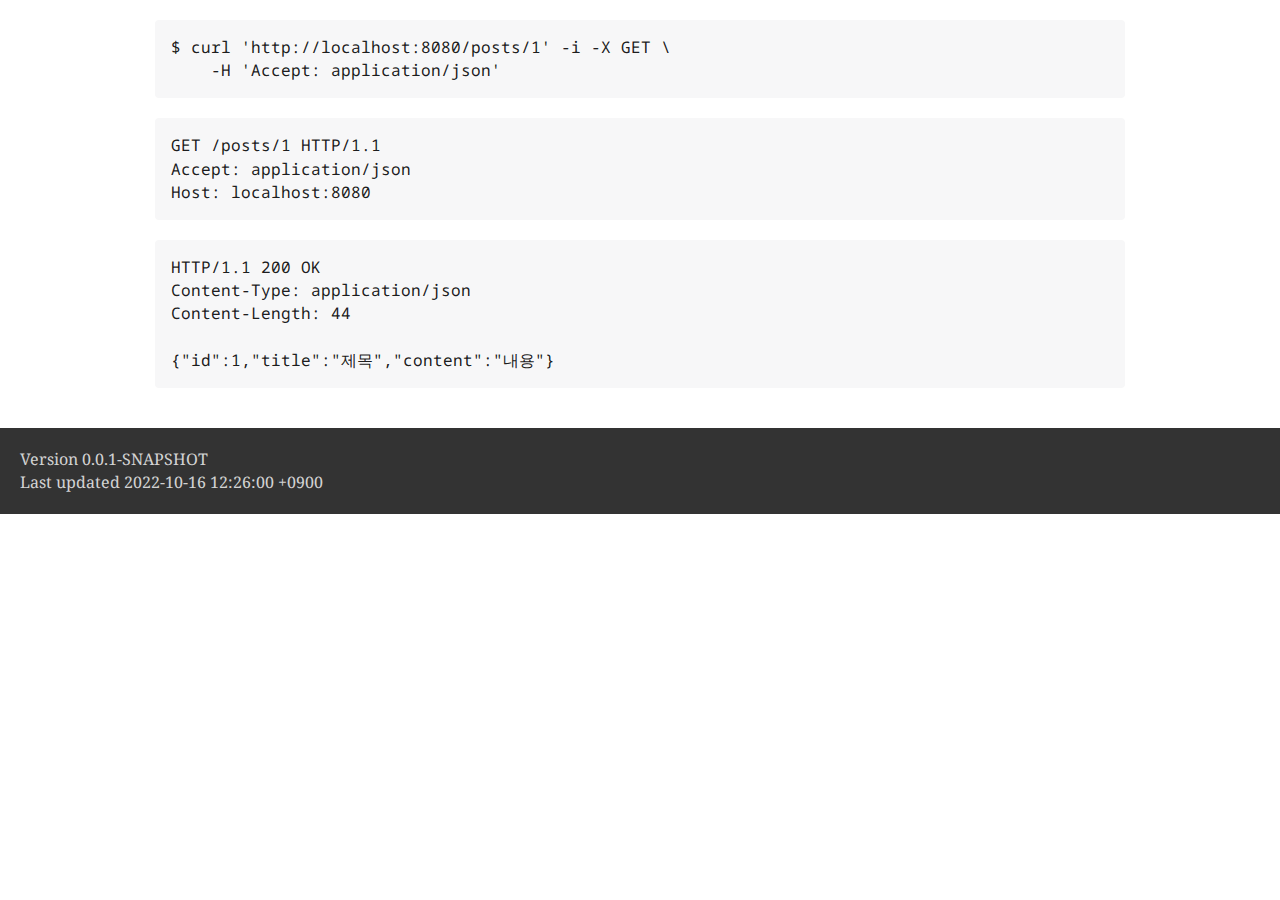
<file: static/docs/index.html>
<!DOCTYPE html>
<html lang="en">
<head>
<meta charset="UTF-8">
<meta http-equiv="X-UA-Compatible" content="IE=edge">
<meta name="viewport" content="width=device-width, initial-scale=1.0">
<meta name="generator" content="Asciidoctor 2.0.10">
<title>Untitled</title>
<link rel="stylesheet" href="https://fonts.googleapis.com/css?family=Open+Sans:300,300italic,400,400italic,600,600italic%7CNoto+Serif:400,400italic,700,700italic%7CDroid+Sans+Mono:400,700">
<style>
/* Asciidoctor default stylesheet | MIT License | https://asciidoctor.org */
/* Uncomment @import statement to use as custom stylesheet */
/*@import "https://fonts.googleapis.com/css?family=Open+Sans:300,300italic,400,400italic,600,600italic%7CNoto+Serif:400,400italic,700,700italic%7CDroid+Sans+Mono:400,700";*/
article,aside,details,figcaption,figure,footer,header,hgroup,main,nav,section{display:block}
audio,video{display:inline-block}
audio:not([controls]){display:none;height:0}
html{font-family:sans-serif;-ms-text-size-adjust:100%;-webkit-text-size-adjust:100%}
a{background:none}
a:focus{outline:thin dotted}
a:active,a:hover{outline:0}
h1{font-size:2em;margin:.67em 0}
abbr[title]{border-bottom:1px dotted}
b,strong{font-weight:bold}
dfn{font-style:italic}
hr{-moz-box-sizing:content-box;box-sizing:content-box;height:0}
mark{background:#ff0;color:#000}
code,kbd,pre,samp{font-family:monospace;font-size:1em}
pre{white-space:pre-wrap}
q{quotes:"\201C" "\201D" "\2018" "\2019"}
small{font-size:80%}
sub,sup{font-size:75%;line-height:0;position:relative;vertical-align:baseline}
sup{top:-.5em}
sub{bottom:-.25em}
img{border:0}
svg:not(:root){overflow:hidden}
figure{margin:0}
fieldset{border:1px solid silver;margin:0 2px;padding:.35em .625em .75em}
legend{border:0;padding:0}
button,input,select,textarea{font-family:inherit;font-size:100%;margin:0}
button,input{line-height:normal}
button,select{text-transform:none}
button,html input[type="button"],input[type="reset"],input[type="submit"]{-webkit-appearance:button;cursor:pointer}
button[disabled],html input[disabled]{cursor:default}
input[type="checkbox"],input[type="radio"]{box-sizing:border-box;padding:0}
button::-moz-focus-inner,input::-moz-focus-inner{border:0;padding:0}
textarea{overflow:auto;vertical-align:top}
table{border-collapse:collapse;border-spacing:0}
*,*::before,*::after{-moz-box-sizing:border-box;-webkit-box-sizing:border-box;box-sizing:border-box}
html,body{font-size:100%}
body{background:#fff;color:rgba(0,0,0,.8);padding:0;margin:0;font-family:"Noto Serif","DejaVu Serif",serif;font-weight:400;font-style:normal;line-height:1;position:relative;cursor:auto;tab-size:4;-moz-osx-font-smoothing:grayscale;-webkit-font-smoothing:antialiased}
a:hover{cursor:pointer}
img,object,embed{max-width:100%;height:auto}
object,embed{height:100%}
img{-ms-interpolation-mode:bicubic}
.left{float:left!important}
.right{float:right!important}
.text-left{text-align:left!important}
.text-right{text-align:right!important}
.text-center{text-align:center!important}
.text-justify{text-align:justify!important}
.hide{display:none}
img,object,svg{display:inline-block;vertical-align:middle}
textarea{height:auto;min-height:50px}
select{width:100%}
.center{margin-left:auto;margin-right:auto}
.stretch{width:100%}
.subheader,.admonitionblock td.content>.title,.audioblock>.title,.exampleblock>.title,.imageblock>.title,.listingblock>.title,.literalblock>.title,.stemblock>.title,.openblock>.title,.paragraph>.title,.quoteblock>.title,table.tableblock>.title,.verseblock>.title,.videoblock>.title,.dlist>.title,.olist>.title,.ulist>.title,.qlist>.title,.hdlist>.title{line-height:1.45;color:#7a2518;font-weight:400;margin-top:0;margin-bottom:.25em}
div,dl,dt,dd,ul,ol,li,h1,h2,h3,#toctitle,.sidebarblock>.content>.title,h4,h5,h6,pre,form,p,blockquote,th,td{margin:0;padding:0;direction:ltr}
a{color:#2156a5;text-decoration:underline;line-height:inherit}
a:hover,a:focus{color:#1d4b8f}
a img{border:0}
p{font-family:inherit;font-weight:400;font-size:1em;line-height:1.6;margin-bottom:1.25em;text-rendering:optimizeLegibility}
p aside{font-size:.875em;line-height:1.35;font-style:italic}
h1,h2,h3,#toctitle,.sidebarblock>.content>.title,h4,h5,h6{font-family:"Open Sans","DejaVu Sans",sans-serif;font-weight:300;font-style:normal;color:#ba3925;text-rendering:optimizeLegibility;margin-top:1em;margin-bottom:.5em;line-height:1.0125em}
h1 small,h2 small,h3 small,#toctitle small,.sidebarblock>.content>.title small,h4 small,h5 small,h6 small{font-size:60%;color:#e99b8f;line-height:0}
h1{font-size:2.125em}
h2{font-size:1.6875em}
h3,#toctitle,.sidebarblock>.content>.title{font-size:1.375em}
h4,h5{font-size:1.125em}
h6{font-size:1em}
hr{border:solid #dddddf;border-width:1px 0 0;clear:both;margin:1.25em 0 1.1875em;height:0}
em,i{font-style:italic;line-height:inherit}
strong,b{font-weight:bold;line-height:inherit}
small{font-size:60%;line-height:inherit}
code{font-family:"Droid Sans Mono","DejaVu Sans Mono",monospace;font-weight:400;color:rgba(0,0,0,.9)}
ul,ol,dl{font-size:1em;line-height:1.6;margin-bottom:1.25em;list-style-position:outside;font-family:inherit}
ul,ol{margin-left:1.5em}
ul li ul,ul li ol{margin-left:1.25em;margin-bottom:0;font-size:1em}
ul.square li ul,ul.circle li ul,ul.disc li ul{list-style:inherit}
ul.square{list-style-type:square}
ul.circle{list-style-type:circle}
ul.disc{list-style-type:disc}
ol li ul,ol li ol{margin-left:1.25em;margin-bottom:0}
dl dt{margin-bottom:.3125em;font-weight:bold}
dl dd{margin-bottom:1.25em}
abbr,acronym{text-transform:uppercase;font-size:90%;color:rgba(0,0,0,.8);border-bottom:1px dotted #ddd;cursor:help}
abbr{text-transform:none}
blockquote{margin:0 0 1.25em;padding:.5625em 1.25em 0 1.1875em;border-left:1px solid #ddd}
blockquote cite{display:block;font-size:.9375em;color:rgba(0,0,0,.6)}
blockquote cite::before{content:"\2014 \0020"}
blockquote cite a,blockquote cite a:visited{color:rgba(0,0,0,.6)}
blockquote,blockquote p{line-height:1.6;color:rgba(0,0,0,.85)}
@media screen and (min-width:768px){h1,h2,h3,#toctitle,.sidebarblock>.content>.title,h4,h5,h6{line-height:1.2}
h1{font-size:2.75em}
h2{font-size:2.3125em}
h3,#toctitle,.sidebarblock>.content>.title{font-size:1.6875em}
h4{font-size:1.4375em}}
table{background:#fff;margin-bottom:1.25em;border:solid 1px #dedede}
table thead,table tfoot{background:#f7f8f7}
table thead tr th,table thead tr td,table tfoot tr th,table tfoot tr td{padding:.5em .625em .625em;font-size:inherit;color:rgba(0,0,0,.8);text-align:left}
table tr th,table tr td{padding:.5625em .625em;font-size:inherit;color:rgba(0,0,0,.8)}
table tr.even,table tr.alt{background:#f8f8f7}
table thead tr th,table tfoot tr th,table tbody tr td,table tr td,table tfoot tr td{display:table-cell;line-height:1.6}
h1,h2,h3,#toctitle,.sidebarblock>.content>.title,h4,h5,h6{line-height:1.2;word-spacing:-.05em}
h1 strong,h2 strong,h3 strong,#toctitle strong,.sidebarblock>.content>.title strong,h4 strong,h5 strong,h6 strong{font-weight:400}
.clearfix::before,.clearfix::after,.float-group::before,.float-group::after{content:" ";display:table}
.clearfix::after,.float-group::after{clear:both}
:not(pre):not([class^=L])>code{font-size:.9375em;font-style:normal!important;letter-spacing:0;padding:.1em .5ex;word-spacing:-.15em;background:#f7f7f8;-webkit-border-radius:4px;border-radius:4px;line-height:1.45;text-rendering:optimizeSpeed;word-wrap:break-word}
:not(pre)>code.nobreak{word-wrap:normal}
:not(pre)>code.nowrap{white-space:nowrap}
pre{color:rgba(0,0,0,.9);font-family:"Droid Sans Mono","DejaVu Sans Mono",monospace;line-height:1.45;text-rendering:optimizeSpeed}
pre code,pre pre{color:inherit;font-size:inherit;line-height:inherit}
pre>code{display:block}
pre.nowrap,pre.nowrap pre{white-space:pre;word-wrap:normal}
em em{font-style:normal}
strong strong{font-weight:400}
.keyseq{color:rgba(51,51,51,.8)}
kbd{font-family:"Droid Sans Mono","DejaVu Sans Mono",monospace;display:inline-block;color:rgba(0,0,0,.8);font-size:.65em;line-height:1.45;background:#f7f7f7;border:1px solid #ccc;-webkit-border-radius:3px;border-radius:3px;-webkit-box-shadow:0 1px 0 rgba(0,0,0,.2),0 0 0 .1em white inset;box-shadow:0 1px 0 rgba(0,0,0,.2),0 0 0 .1em #fff inset;margin:0 .15em;padding:.2em .5em;vertical-align:middle;position:relative;top:-.1em;white-space:nowrap}
.keyseq kbd:first-child{margin-left:0}
.keyseq kbd:last-child{margin-right:0}
.menuseq,.menuref{color:#000}
.menuseq b:not(.caret),.menuref{font-weight:inherit}
.menuseq{word-spacing:-.02em}
.menuseq b.caret{font-size:1.25em;line-height:.8}
.menuseq i.caret{font-weight:bold;text-align:center;width:.45em}
b.button::before,b.button::after{position:relative;top:-1px;font-weight:400}
b.button::before{content:"[";padding:0 3px 0 2px}
b.button::after{content:"]";padding:0 2px 0 3px}
p a>code:hover{color:rgba(0,0,0,.9)}
#header,#content,#footnotes,#footer{width:100%;margin-left:auto;margin-right:auto;margin-top:0;margin-bottom:0;max-width:62.5em;*zoom:1;position:relative;padding-left:.9375em;padding-right:.9375em}
#header::before,#header::after,#content::before,#content::after,#footnotes::before,#footnotes::after,#footer::before,#footer::after{content:" ";display:table}
#header::after,#content::after,#footnotes::after,#footer::after{clear:both}
#content{margin-top:1.25em}
#content::before{content:none}
#header>h1:first-child{color:rgba(0,0,0,.85);margin-top:2.25rem;margin-bottom:0}
#header>h1:first-child+#toc{margin-top:8px;border-top:1px solid #dddddf}
#header>h1:only-child,body.toc2 #header>h1:nth-last-child(2){border-bottom:1px solid #dddddf;padding-bottom:8px}
#header .details{border-bottom:1px solid #dddddf;line-height:1.45;padding-top:.25em;padding-bottom:.25em;padding-left:.25em;color:rgba(0,0,0,.6);display:-ms-flexbox;display:-webkit-flex;display:flex;-ms-flex-flow:row wrap;-webkit-flex-flow:row wrap;flex-flow:row wrap}
#header .details span:first-child{margin-left:-.125em}
#header .details span.email a{color:rgba(0,0,0,.85)}
#header .details br{display:none}
#header .details br+span::before{content:"\00a0\2013\00a0"}
#header .details br+span.author::before{content:"\00a0\22c5\00a0";color:rgba(0,0,0,.85)}
#header .details br+span#revremark::before{content:"\00a0|\00a0"}
#header #revnumber{text-transform:capitalize}
#header #revnumber::after{content:"\00a0"}
#content>h1:first-child:not([class]){color:rgba(0,0,0,.85);border-bottom:1px solid #dddddf;padding-bottom:8px;margin-top:0;padding-top:1rem;margin-bottom:1.25rem}
#toc{border-bottom:1px solid #e7e7e9;padding-bottom:.5em}
#toc>ul{margin-left:.125em}
#toc ul.sectlevel0>li>a{font-style:italic}
#toc ul.sectlevel0 ul.sectlevel1{margin:.5em 0}
#toc ul{font-family:"Open Sans","DejaVu Sans",sans-serif;list-style-type:none}
#toc li{line-height:1.3334;margin-top:.3334em}
#toc a{text-decoration:none}
#toc a:active{text-decoration:underline}
#toctitle{color:#7a2518;font-size:1.2em}
@media screen and (min-width:768px){#toctitle{font-size:1.375em}
body.toc2{padding-left:15em;padding-right:0}
#toc.toc2{margin-top:0!important;background:#f8f8f7;position:fixed;width:15em;left:0;top:0;border-right:1px solid #e7e7e9;border-top-width:0!important;border-bottom-width:0!important;z-index:1000;padding:1.25em 1em;height:100%;overflow:auto}
#toc.toc2 #toctitle{margin-top:0;margin-bottom:.8rem;font-size:1.2em}
#toc.toc2>ul{font-size:.9em;margin-bottom:0}
#toc.toc2 ul ul{margin-left:0;padding-left:1em}
#toc.toc2 ul.sectlevel0 ul.sectlevel1{padding-left:0;margin-top:.5em;margin-bottom:.5em}
body.toc2.toc-right{padding-left:0;padding-right:15em}
body.toc2.toc-right #toc.toc2{border-right-width:0;border-left:1px solid #e7e7e9;left:auto;right:0}}
@media screen and (min-width:1280px){body.toc2{padding-left:20em;padding-right:0}
#toc.toc2{width:20em}
#toc.toc2 #toctitle{font-size:1.375em}
#toc.toc2>ul{font-size:.95em}
#toc.toc2 ul ul{padding-left:1.25em}
body.toc2.toc-right{padding-left:0;padding-right:20em}}
#content #toc{border-style:solid;border-width:1px;border-color:#e0e0dc;margin-bottom:1.25em;padding:1.25em;background:#f8f8f7;-webkit-border-radius:4px;border-radius:4px}
#content #toc>:first-child{margin-top:0}
#content #toc>:last-child{margin-bottom:0}
#footer{max-width:100%;background:rgba(0,0,0,.8);padding:1.25em}
#footer-text{color:rgba(255,255,255,.8);line-height:1.44}
#content{margin-bottom:.625em}
.sect1{padding-bottom:.625em}
@media screen and (min-width:768px){#content{margin-bottom:1.25em}
.sect1{padding-bottom:1.25em}}
.sect1:last-child{padding-bottom:0}
.sect1+.sect1{border-top:1px solid #e7e7e9}
#content h1>a.anchor,h2>a.anchor,h3>a.anchor,#toctitle>a.anchor,.sidebarblock>.content>.title>a.anchor,h4>a.anchor,h5>a.anchor,h6>a.anchor{position:absolute;z-index:1001;width:1.5ex;margin-left:-1.5ex;display:block;text-decoration:none!important;visibility:hidden;text-align:center;font-weight:400}
#content h1>a.anchor::before,h2>a.anchor::before,h3>a.anchor::before,#toctitle>a.anchor::before,.sidebarblock>.content>.title>a.anchor::before,h4>a.anchor::before,h5>a.anchor::before,h6>a.anchor::before{content:"\00A7";font-size:.85em;display:block;padding-top:.1em}
#content h1:hover>a.anchor,#content h1>a.anchor:hover,h2:hover>a.anchor,h2>a.anchor:hover,h3:hover>a.anchor,#toctitle:hover>a.anchor,.sidebarblock>.content>.title:hover>a.anchor,h3>a.anchor:hover,#toctitle>a.anchor:hover,.sidebarblock>.content>.title>a.anchor:hover,h4:hover>a.anchor,h4>a.anchor:hover,h5:hover>a.anchor,h5>a.anchor:hover,h6:hover>a.anchor,h6>a.anchor:hover{visibility:visible}
#content h1>a.link,h2>a.link,h3>a.link,#toctitle>a.link,.sidebarblock>.content>.title>a.link,h4>a.link,h5>a.link,h6>a.link{color:#ba3925;text-decoration:none}
#content h1>a.link:hover,h2>a.link:hover,h3>a.link:hover,#toctitle>a.link:hover,.sidebarblock>.content>.title>a.link:hover,h4>a.link:hover,h5>a.link:hover,h6>a.link:hover{color:#a53221}
details,.audioblock,.imageblock,.literalblock,.listingblock,.stemblock,.videoblock{margin-bottom:1.25em}
details>summary:first-of-type{cursor:pointer;display:list-item;outline:none;margin-bottom:.75em}
.admonitionblock td.content>.title,.audioblock>.title,.exampleblock>.title,.imageblock>.title,.listingblock>.title,.literalblock>.title,.stemblock>.title,.openblock>.title,.paragraph>.title,.quoteblock>.title,table.tableblock>.title,.verseblock>.title,.videoblock>.title,.dlist>.title,.olist>.title,.ulist>.title,.qlist>.title,.hdlist>.title{text-rendering:optimizeLegibility;text-align:left;font-family:"Noto Serif","DejaVu Serif",serif;font-size:1rem;font-style:italic}
table.tableblock.fit-content>caption.title{white-space:nowrap;width:0}
.paragraph.lead>p,#preamble>.sectionbody>[class="paragraph"]:first-of-type p{font-size:1.21875em;line-height:1.6;color:rgba(0,0,0,.85)}
table.tableblock #preamble>.sectionbody>[class="paragraph"]:first-of-type p{font-size:inherit}
.admonitionblock>table{border-collapse:separate;border:0;background:none;width:100%}
.admonitionblock>table td.icon{text-align:center;width:80px}
.admonitionblock>table td.icon img{max-width:none}
.admonitionblock>table td.icon .title{font-weight:bold;font-family:"Open Sans","DejaVu Sans",sans-serif;text-transform:uppercase}
.admonitionblock>table td.content{padding-left:1.125em;padding-right:1.25em;border-left:1px solid #dddddf;color:rgba(0,0,0,.6)}
.admonitionblock>table td.content>:last-child>:last-child{margin-bottom:0}
.exampleblock>.content{border-style:solid;border-width:1px;border-color:#e6e6e6;margin-bottom:1.25em;padding:1.25em;background:#fff;-webkit-border-radius:4px;border-radius:4px}
.exampleblock>.content>:first-child{margin-top:0}
.exampleblock>.content>:last-child{margin-bottom:0}
.sidebarblock{border-style:solid;border-width:1px;border-color:#dbdbd6;margin-bottom:1.25em;padding:1.25em;background:#f3f3f2;-webkit-border-radius:4px;border-radius:4px}
.sidebarblock>:first-child{margin-top:0}
.sidebarblock>:last-child{margin-bottom:0}
.sidebarblock>.content>.title{color:#7a2518;margin-top:0;text-align:center}
.exampleblock>.content>:last-child>:last-child,.exampleblock>.content .olist>ol>li:last-child>:last-child,.exampleblock>.content .ulist>ul>li:last-child>:last-child,.exampleblock>.content .qlist>ol>li:last-child>:last-child,.sidebarblock>.content>:last-child>:last-child,.sidebarblock>.content .olist>ol>li:last-child>:last-child,.sidebarblock>.content .ulist>ul>li:last-child>:last-child,.sidebarblock>.content .qlist>ol>li:last-child>:last-child{margin-bottom:0}
.literalblock pre,.listingblock>.content>pre{-webkit-border-radius:4px;border-radius:4px;word-wrap:break-word;overflow-x:auto;padding:1em;font-size:.8125em}
@media screen and (min-width:768px){.literalblock pre,.listingblock>.content>pre{font-size:.90625em}}
@media screen and (min-width:1280px){.literalblock pre,.listingblock>.content>pre{font-size:1em}}
.literalblock pre,.listingblock>.content>pre:not(.highlight),.listingblock>.content>pre[class="highlight"],.listingblock>.content>pre[class^="highlight "]{background:#f7f7f8}
.literalblock.output pre{color:#f7f7f8;background:rgba(0,0,0,.9)}
.listingblock>.content{position:relative}
.listingblock code[data-lang]::before{display:none;content:attr(data-lang);position:absolute;font-size:.75em;top:.425rem;right:.5rem;line-height:1;text-transform:uppercase;color:inherit;opacity:.5}
.listingblock:hover code[data-lang]::before{display:block}
.listingblock.terminal pre .command::before{content:attr(data-prompt);padding-right:.5em;color:inherit;opacity:.5}
.listingblock.terminal pre .command:not([data-prompt])::before{content:"$"}
.listingblock pre.highlightjs{padding:0}
.listingblock pre.highlightjs>code{padding:1em;-webkit-border-radius:4px;border-radius:4px}
.listingblock pre.prettyprint{border-width:0}
.prettyprint{background:#f7f7f8}
pre.prettyprint .linenums{line-height:1.45;margin-left:2em}
pre.prettyprint li{background:none;list-style-type:inherit;padding-left:0}
pre.prettyprint li code[data-lang]::before{opacity:1}
pre.prettyprint li:not(:first-child) code[data-lang]::before{display:none}
table.linenotable{border-collapse:separate;border:0;margin-bottom:0;background:none}
table.linenotable td[class]{color:inherit;vertical-align:top;padding:0;line-height:inherit;white-space:normal}
table.linenotable td.code{padding-left:.75em}
table.linenotable td.linenos{border-right:1px solid currentColor;opacity:.35;padding-right:.5em}
pre.pygments .lineno{border-right:1px solid currentColor;opacity:.35;display:inline-block;margin-right:.75em}
pre.pygments .lineno::before{content:"";margin-right:-.125em}
.quoteblock{margin:0 1em 1.25em 1.5em;display:table}
.quoteblock:not(.excerpt)>.title{margin-left:-1.5em;margin-bottom:.75em}
.quoteblock blockquote,.quoteblock p{color:rgba(0,0,0,.85);font-size:1.15rem;line-height:1.75;word-spacing:.1em;letter-spacing:0;font-style:italic;text-align:justify}
.quoteblock blockquote{margin:0;padding:0;border:0}
.quoteblock blockquote::before{content:"\201c";float:left;font-size:2.75em;font-weight:bold;line-height:.6em;margin-left:-.6em;color:#7a2518;text-shadow:0 1px 2px rgba(0,0,0,.1)}
.quoteblock blockquote>.paragraph:last-child p{margin-bottom:0}
.quoteblock .attribution{margin-top:.75em;margin-right:.5ex;text-align:right}
.verseblock{margin:0 1em 1.25em}
.verseblock pre{font-family:"Open Sans","DejaVu Sans",sans;font-size:1.15rem;color:rgba(0,0,0,.85);font-weight:300;text-rendering:optimizeLegibility}
.verseblock pre strong{font-weight:400}
.verseblock .attribution{margin-top:1.25rem;margin-left:.5ex}
.quoteblock .attribution,.verseblock .attribution{font-size:.9375em;line-height:1.45;font-style:italic}
.quoteblock .attribution br,.verseblock .attribution br{display:none}
.quoteblock .attribution cite,.verseblock .attribution cite{display:block;letter-spacing:-.025em;color:rgba(0,0,0,.6)}
.quoteblock.abstract blockquote::before,.quoteblock.excerpt blockquote::before,.quoteblock .quoteblock blockquote::before{display:none}
.quoteblock.abstract blockquote,.quoteblock.abstract p,.quoteblock.excerpt blockquote,.quoteblock.excerpt p,.quoteblock .quoteblock blockquote,.quoteblock .quoteblock p{line-height:1.6;word-spacing:0}
.quoteblock.abstract{margin:0 1em 1.25em;display:block}
.quoteblock.abstract>.title{margin:0 0 .375em;font-size:1.15em;text-align:center}
.quoteblock.excerpt>blockquote,.quoteblock .quoteblock{padding:0 0 .25em 1em;border-left:.25em solid #dddddf}
.quoteblock.excerpt,.quoteblock .quoteblock{margin-left:0}
.quoteblock.excerpt blockquote,.quoteblock.excerpt p,.quoteblock .quoteblock blockquote,.quoteblock .quoteblock p{color:inherit;font-size:1.0625rem}
.quoteblock.excerpt .attribution,.quoteblock .quoteblock .attribution{color:inherit;text-align:left;margin-right:0}
table.tableblock{max-width:100%;border-collapse:separate}
p.tableblock:last-child{margin-bottom:0}
td.tableblock>.content>:last-child{margin-bottom:-1.25em}
td.tableblock>.content>:last-child.sidebarblock{margin-bottom:0}
table.tableblock,th.tableblock,td.tableblock{border:0 solid #dedede}
table.grid-all>thead>tr>.tableblock,table.grid-all>tbody>tr>.tableblock{border-width:0 1px 1px 0}
table.grid-all>tfoot>tr>.tableblock{border-width:1px 1px 0 0}
table.grid-cols>*>tr>.tableblock{border-width:0 1px 0 0}
table.grid-rows>thead>tr>.tableblock,table.grid-rows>tbody>tr>.tableblock{border-width:0 0 1px}
table.grid-rows>tfoot>tr>.tableblock{border-width:1px 0 0}
table.grid-all>*>tr>.tableblock:last-child,table.grid-cols>*>tr>.tableblock:last-child{border-right-width:0}
table.grid-all>tbody>tr:last-child>.tableblock,table.grid-all>thead:last-child>tr>.tableblock,table.grid-rows>tbody>tr:last-child>.tableblock,table.grid-rows>thead:last-child>tr>.tableblock{border-bottom-width:0}
table.frame-all{border-width:1px}
table.frame-sides{border-width:0 1px}
table.frame-topbot,table.frame-ends{border-width:1px 0}
table.stripes-all tr,table.stripes-odd tr:nth-of-type(odd),table.stripes-even tr:nth-of-type(even),table.stripes-hover tr:hover{background:#f8f8f7}
th.halign-left,td.halign-left{text-align:left}
th.halign-right,td.halign-right{text-align:right}
th.halign-center,td.halign-center{text-align:center}
th.valign-top,td.valign-top{vertical-align:top}
th.valign-bottom,td.valign-bottom{vertical-align:bottom}
th.valign-middle,td.valign-middle{vertical-align:middle}
table thead th,table tfoot th{font-weight:bold}
tbody tr th{display:table-cell;line-height:1.6;background:#f7f8f7}
tbody tr th,tbody tr th p,tfoot tr th,tfoot tr th p{color:rgba(0,0,0,.8);font-weight:bold}
p.tableblock>code:only-child{background:none;padding:0}
p.tableblock{font-size:1em}
ol{margin-left:1.75em}
ul li ol{margin-left:1.5em}
dl dd{margin-left:1.125em}
dl dd:last-child,dl dd:last-child>:last-child{margin-bottom:0}
ol>li p,ul>li p,ul dd,ol dd,.olist .olist,.ulist .ulist,.ulist .olist,.olist .ulist{margin-bottom:.625em}
ul.checklist,ul.none,ol.none,ul.no-bullet,ol.no-bullet,ol.unnumbered,ul.unstyled,ol.unstyled{list-style-type:none}
ul.no-bullet,ol.no-bullet,ol.unnumbered{margin-left:.625em}
ul.unstyled,ol.unstyled{margin-left:0}
ul.checklist{margin-left:.625em}
ul.checklist li>p:first-child>.fa-square-o:first-child,ul.checklist li>p:first-child>.fa-check-square-o:first-child{width:1.25em;font-size:.8em;position:relative;bottom:.125em}
ul.checklist li>p:first-child>input[type="checkbox"]:first-child{margin-right:.25em}
ul.inline{display:-ms-flexbox;display:-webkit-box;display:flex;-ms-flex-flow:row wrap;-webkit-flex-flow:row wrap;flex-flow:row wrap;list-style:none;margin:0 0 .625em -1.25em}
ul.inline>li{margin-left:1.25em}
.unstyled dl dt{font-weight:400;font-style:normal}
ol.arabic{list-style-type:decimal}
ol.decimal{list-style-type:decimal-leading-zero}
ol.loweralpha{list-style-type:lower-alpha}
ol.upperalpha{list-style-type:upper-alpha}
ol.lowerroman{list-style-type:lower-roman}
ol.upperroman{list-style-type:upper-roman}
ol.lowergreek{list-style-type:lower-greek}
.hdlist>table,.colist>table{border:0;background:none}
.hdlist>table>tbody>tr,.colist>table>tbody>tr{background:none}
td.hdlist1,td.hdlist2{vertical-align:top;padding:0 .625em}
td.hdlist1{font-weight:bold;padding-bottom:1.25em}
.literalblock+.colist,.listingblock+.colist{margin-top:-.5em}
.colist td:not([class]):first-child{padding:.4em .75em 0;line-height:1;vertical-align:top}
.colist td:not([class]):first-child img{max-width:none}
.colist td:not([class]):last-child{padding:.25em 0}
.thumb,.th{line-height:0;display:inline-block;border:solid 4px #fff;-webkit-box-shadow:0 0 0 1px #ddd;box-shadow:0 0 0 1px #ddd}
.imageblock.left{margin:.25em .625em 1.25em 0}
.imageblock.right{margin:.25em 0 1.25em .625em}
.imageblock>.title{margin-bottom:0}
.imageblock.thumb,.imageblock.th{border-width:6px}
.imageblock.thumb>.title,.imageblock.th>.title{padding:0 .125em}
.image.left,.image.right{margin-top:.25em;margin-bottom:.25em;display:inline-block;line-height:0}
.image.left{margin-right:.625em}
.image.right{margin-left:.625em}
a.image{text-decoration:none;display:inline-block}
a.image object{pointer-events:none}
sup.footnote,sup.footnoteref{font-size:.875em;position:static;vertical-align:super}
sup.footnote a,sup.footnoteref a{text-decoration:none}
sup.footnote a:active,sup.footnoteref a:active{text-decoration:underline}
#footnotes{padding-top:.75em;padding-bottom:.75em;margin-bottom:.625em}
#footnotes hr{width:20%;min-width:6.25em;margin:-.25em 0 .75em;border-width:1px 0 0}
#footnotes .footnote{padding:0 .375em 0 .225em;line-height:1.3334;font-size:.875em;margin-left:1.2em;margin-bottom:.2em}
#footnotes .footnote a:first-of-type{font-weight:bold;text-decoration:none;margin-left:-1.05em}
#footnotes .footnote:last-of-type{margin-bottom:0}
#content #footnotes{margin-top:-.625em;margin-bottom:0;padding:.75em 0}
.gist .file-data>table{border:0;background:#fff;width:100%;margin-bottom:0}
.gist .file-data>table td.line-data{width:99%}
div.unbreakable{page-break-inside:avoid}
.big{font-size:larger}
.small{font-size:smaller}
.underline{text-decoration:underline}
.overline{text-decoration:overline}
.line-through{text-decoration:line-through}
.aqua{color:#00bfbf}
.aqua-background{background:#00fafa}
.black{color:#000}
.black-background{background:#000}
.blue{color:#0000bf}
.blue-background{background:#0000fa}
.fuchsia{color:#bf00bf}
.fuchsia-background{background:#fa00fa}
.gray{color:#606060}
.gray-background{background:#7d7d7d}
.green{color:#006000}
.green-background{background:#007d00}
.lime{color:#00bf00}
.lime-background{background:#00fa00}
.maroon{color:#600000}
.maroon-background{background:#7d0000}
.navy{color:#000060}
.navy-background{background:#00007d}
.olive{color:#606000}
.olive-background{background:#7d7d00}
.purple{color:#600060}
.purple-background{background:#7d007d}
.red{color:#bf0000}
.red-background{background:#fa0000}
.silver{color:#909090}
.silver-background{background:#bcbcbc}
.teal{color:#006060}
.teal-background{background:#007d7d}
.white{color:#bfbfbf}
.white-background{background:#fafafa}
.yellow{color:#bfbf00}
.yellow-background{background:#fafa00}
span.icon>.fa{cursor:default}
a span.icon>.fa{cursor:inherit}
.admonitionblock td.icon [class^="fa icon-"]{font-size:2.5em;text-shadow:1px 1px 2px rgba(0,0,0,.5);cursor:default}
.admonitionblock td.icon .icon-note::before{content:"\f05a";color:#19407c}
.admonitionblock td.icon .icon-tip::before{content:"\f0eb";text-shadow:1px 1px 2px rgba(155,155,0,.8);color:#111}
.admonitionblock td.icon .icon-warning::before{content:"\f071";color:#bf6900}
.admonitionblock td.icon .icon-caution::before{content:"\f06d";color:#bf3400}
.admonitionblock td.icon .icon-important::before{content:"\f06a";color:#bf0000}
.conum[data-value]{display:inline-block;color:#fff!important;background:rgba(0,0,0,.8);-webkit-border-radius:100px;border-radius:100px;text-align:center;font-size:.75em;width:1.67em;height:1.67em;line-height:1.67em;font-family:"Open Sans","DejaVu Sans",sans-serif;font-style:normal;font-weight:bold}
.conum[data-value] *{color:#fff!important}
.conum[data-value]+b{display:none}
.conum[data-value]::after{content:attr(data-value)}
pre .conum[data-value]{position:relative;top:-.125em}
b.conum *{color:inherit!important}
.conum:not([data-value]):empty{display:none}
dt,th.tableblock,td.content,div.footnote{text-rendering:optimizeLegibility}
h1,h2,p,td.content,span.alt{letter-spacing:-.01em}
p strong,td.content strong,div.footnote strong{letter-spacing:-.005em}
p,blockquote,dt,td.content,span.alt{font-size:1.0625rem}
p{margin-bottom:1.25rem}
.sidebarblock p,.sidebarblock dt,.sidebarblock td.content,p.tableblock{font-size:1em}
.exampleblock>.content{background:#fffef7;border-color:#e0e0dc;-webkit-box-shadow:0 1px 4px #e0e0dc;box-shadow:0 1px 4px #e0e0dc}
.print-only{display:none!important}
@page{margin:1.25cm .75cm}
@media print{*{-webkit-box-shadow:none!important;box-shadow:none!important;text-shadow:none!important}
html{font-size:80%}
a{color:inherit!important;text-decoration:underline!important}
a.bare,a[href^="#"],a[href^="mailto:"]{text-decoration:none!important}
a[href^="http:"]:not(.bare)::after,a[href^="https:"]:not(.bare)::after{content:"(" attr(href) ")";display:inline-block;font-size:.875em;padding-left:.25em}
abbr[title]::after{content:" (" attr(title) ")"}
pre,blockquote,tr,img,object,svg{page-break-inside:avoid}
thead{display:table-header-group}
svg{max-width:100%}
p,blockquote,dt,td.content{font-size:1em;orphans:3;widows:3}
h2,h3,#toctitle,.sidebarblock>.content>.title{page-break-after:avoid}
#toc,.sidebarblock,.exampleblock>.content{background:none!important}
#toc{border-bottom:1px solid #dddddf!important;padding-bottom:0!important}
body.book #header{text-align:center}
body.book #header>h1:first-child{border:0!important;margin:2.5em 0 1em}
body.book #header .details{border:0!important;display:block;padding:0!important}
body.book #header .details span:first-child{margin-left:0!important}
body.book #header .details br{display:block}
body.book #header .details br+span::before{content:none!important}
body.book #toc{border:0!important;text-align:left!important;padding:0!important;margin:0!important}
body.book #toc,body.book #preamble,body.book h1.sect0,body.book .sect1>h2{page-break-before:always}
.listingblock code[data-lang]::before{display:block}
#footer{padding:0 .9375em}
.hide-on-print{display:none!important}
.print-only{display:block!important}
.hide-for-print{display:none!important}
.show-for-print{display:inherit!important}}
@media print,amzn-kf8{#header>h1:first-child{margin-top:1.25rem}
.sect1{padding:0!important}
.sect1+.sect1{border:0}
#footer{background:none}
#footer-text{color:rgba(0,0,0,.6);font-size:.9em}}
@media amzn-kf8{#header,#content,#footnotes,#footer{padding:0}}
</style>
</head>
<body class="article">
<div id="header">
</div>
<div id="content">
<div class="listingblock">
<div class="content">
<pre class="highlight"><code class="language-bash" data-lang="bash">$ curl 'http://localhost:8080/posts/1' -i -X GET \
    -H 'Accept: application/json'</code></pre>
</div>
</div>
<div class="listingblock">
<div class="content">
<pre class="highlight nowrap"><code class="language-http" data-lang="http">GET /posts/1 HTTP/1.1
Accept: application/json
Host: localhost:8080</code></pre>
</div>
</div>
<div class="listingblock">
<div class="content">
<pre class="highlight nowrap"><code class="language-http" data-lang="http">HTTP/1.1 200 OK
Content-Type: application/json
Content-Length: 44

{"id":1,"title":"제목","content":"내용"}</code></pre>
</div>
</div>
</div>
<div id="footer">
<div id="footer-text">
Version 0.0.1-SNAPSHOT<br>
Last updated 2022-10-16 12:26:00 +0900
</div>
</div>
</body>
</html>
</file>
